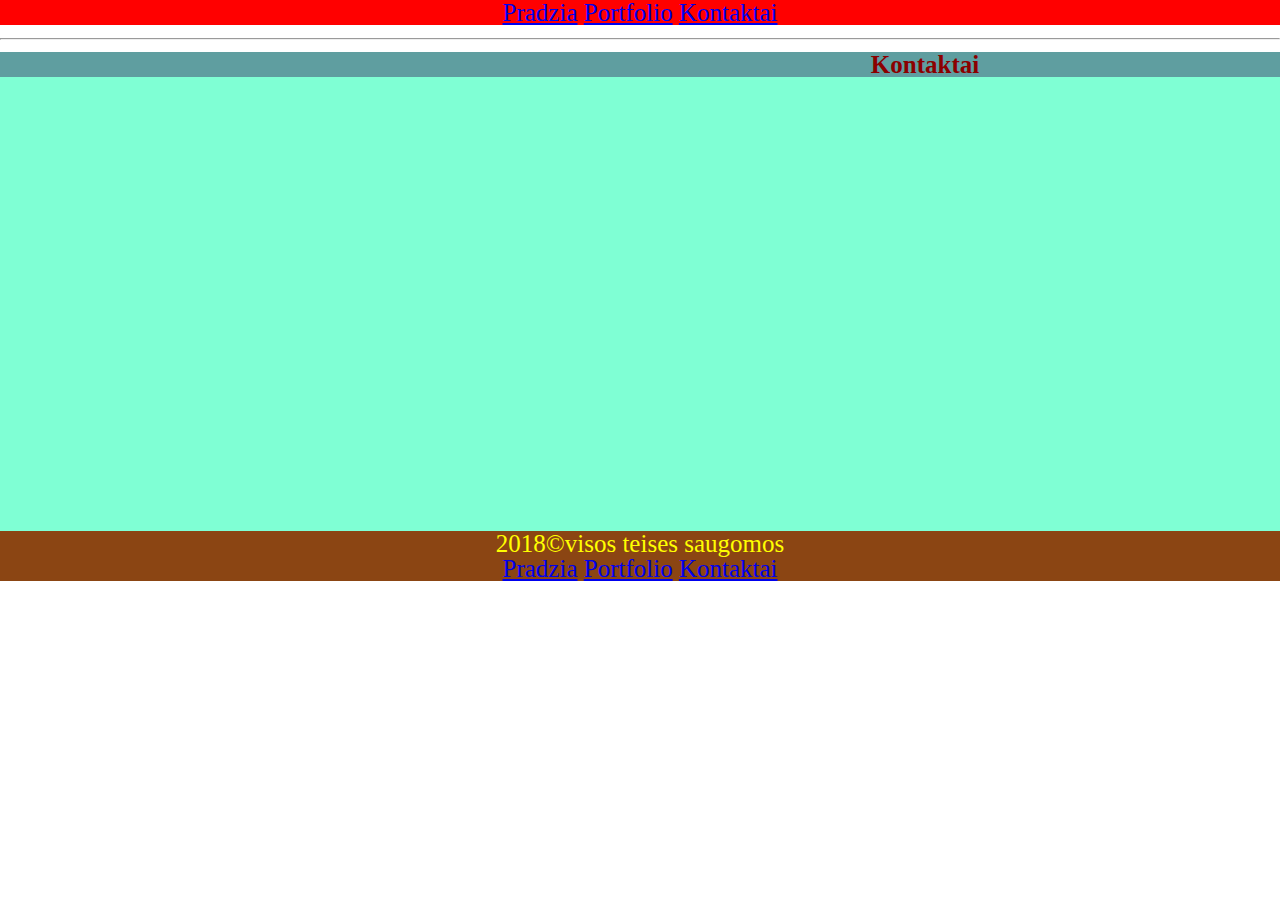
<file: kontaktai.html>
<!DOCTYPE html>
<html lang="en">
<head>
    <meta charset="UTF-8">
    <title>Kontaktai</title>

    <link rel="stylesheet" href="css/reset.css">
    <link rel="stylesheet" href="css/layout.css">
    <link rel="stylesheet" href="css/dizainas.css">


</head>
<body>

<header>
    <div style="top:flex;justify-content:center;align-items:center;">
        <div></div>
    </div>

    <nav class="top">
        <a href="/">Pradzia</a>
        <a href="portfolio.html">Portfolio</a>
        <a href="kontaktai.html">Kontaktai</a>


    </nav>
</header>


<hr>
<main>
    <div class="content">
        <header>
            <h1>Kontaktai</h1>
        </header>



        <div><iframe src="https://www.google.com/maps/embed?pb=!1m18!1m12!1m3!1d73431.45995155317!2d23.857224212544036!3d54.89005359116584!2m3!1f0!2f0!3f0!3m2!1i1024!2i768!4f13.1!3m3!1m2!1s0x46e72270b167d343%3A0x614bd1e0c7378bbc!2sKaunas!5e0!3m2!1sen!2slt!4v1542396177271" width="600" height="450" frameborder="0" style="border:0" allowfullscreen></iframe></div>



</main>
<footer>
    <span>2018&copy;visos teises saugomos</span>
    <nav class="bottom">
        <a href="/">Pradzia</a>
        <a href="portfolio.html">Portfolio</a>
        <a href="kontaktai.html">Kontaktai</a>
    </nav>
</footer>
</body>
</html>
</file>
<file: css/layout.css>
main{
    width:1850px;

    margin: 0 auto;
}
header {

    text-align: center;
}
footer{
    text-align: center;
    color:purple;
    background-color:gold;
}
</file>
<file: css/dizainas.css>
body{
    color: darkred;
    font-family: fantasy;
    font-size:25px;
}
header{
    background-color: cadetblue;
}
footer{
    color: yellow;
    background-color: saddlebrown ;
}
.top{
    color: blue;
    background-color: red;
}
h1{
    font-weight: bold;
    font-size:25px;

}
main{
    text-align: center;
    width:1850px;
    border:1px crimson;
    background: aquamarine;
}
</file>
